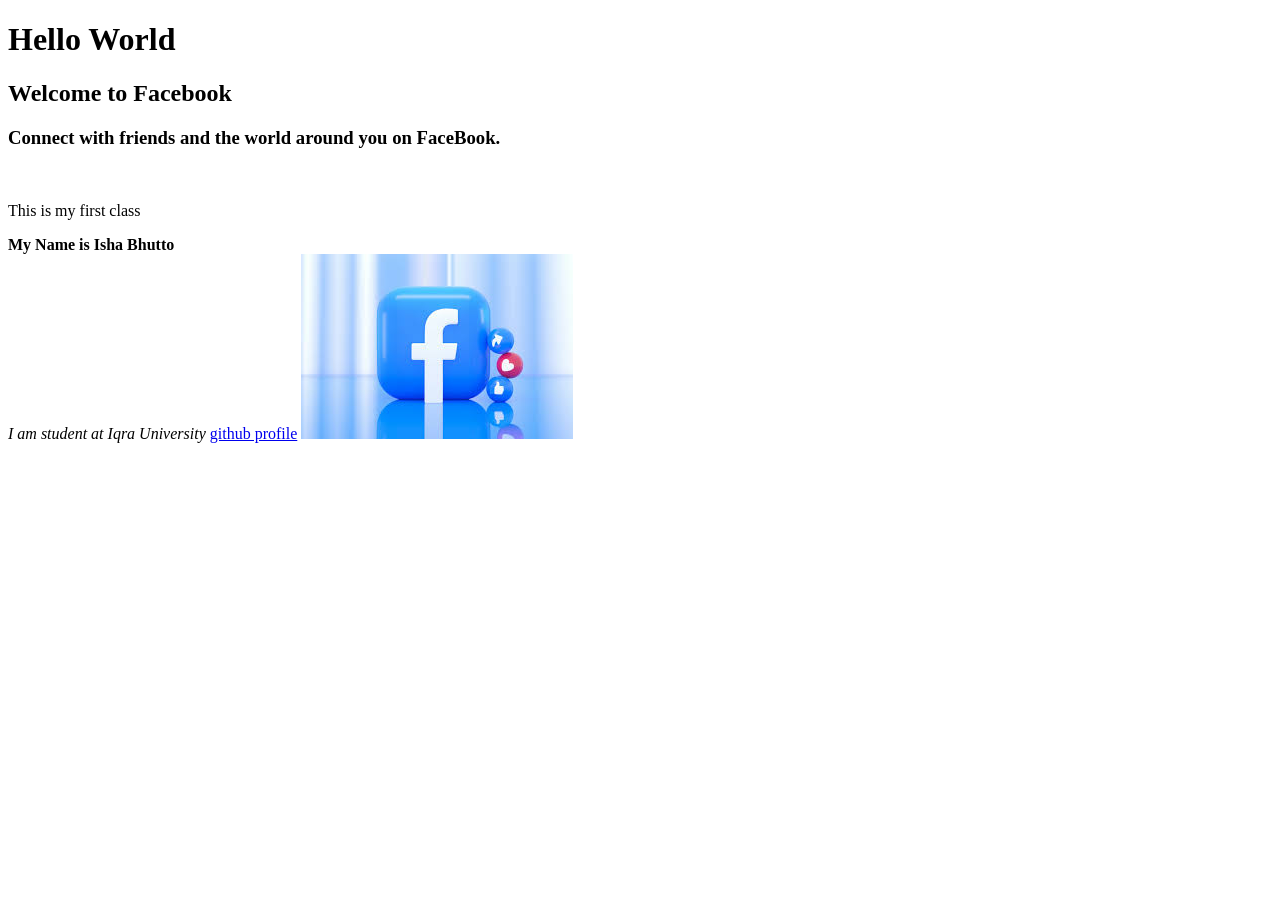
<file: index.html>
<!DOCTYPE html>
<html lang="en">
<head>
    <meta charset="UTF-8">
    <meta name="viewport" content="width=device-width, initial-scale=1.0">
    <title>Isha Bhutto</title>
</head>
<body>
    <h1>Hello World</h1>
    <h2>Welcome to Facebook</h2>
    <h3>Connect with friends and the world around you on FaceBook.</h3><br>
    <p>This is my first class</p>
    <Strong>My Name is Isha Bhutto</Strong><br>
    <em>I am student at Iqra University</em>
    <a href="https://github.com/Eshabhutto/Boot-camp-2026">github profile</a>
    <a href=""></a>
    <img src="images.jfif" alt="facebook logo">
</body>
</html>
</file>
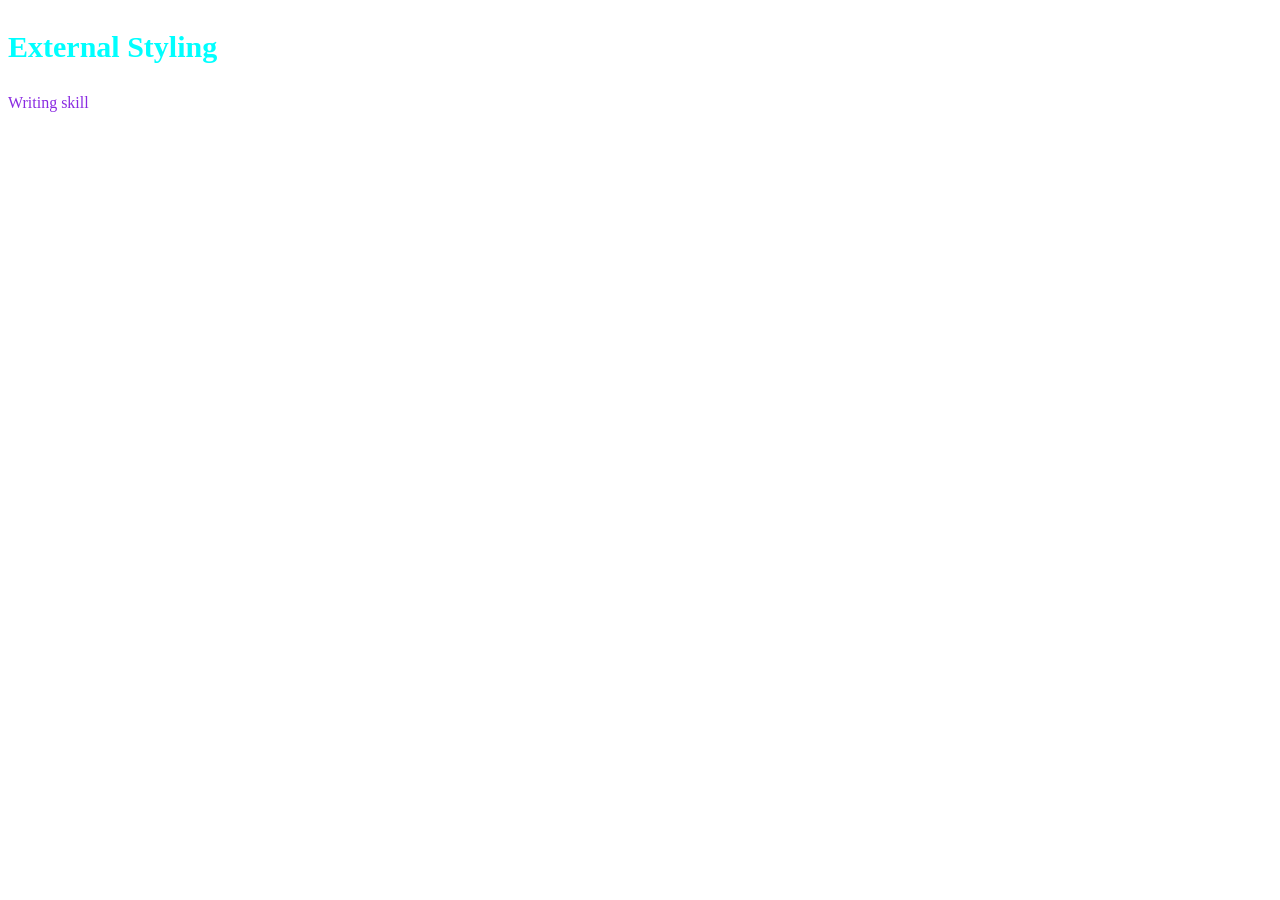
<file: external_styling.html>
<!DOCTYPE html>
<html lang="en">
<head>
    <meta charset="UTF-8">
    <meta name="viewport" content="width= , initial-scale=1.0">
    <title>Document</title>
    <link rel="stylesheet" href="style.css">
</head>
<body>
    <h3 class="heading3">External Styling</h3>
    <p class="paragraph">Writing skill
    </p>
</body>
</html>
</file>
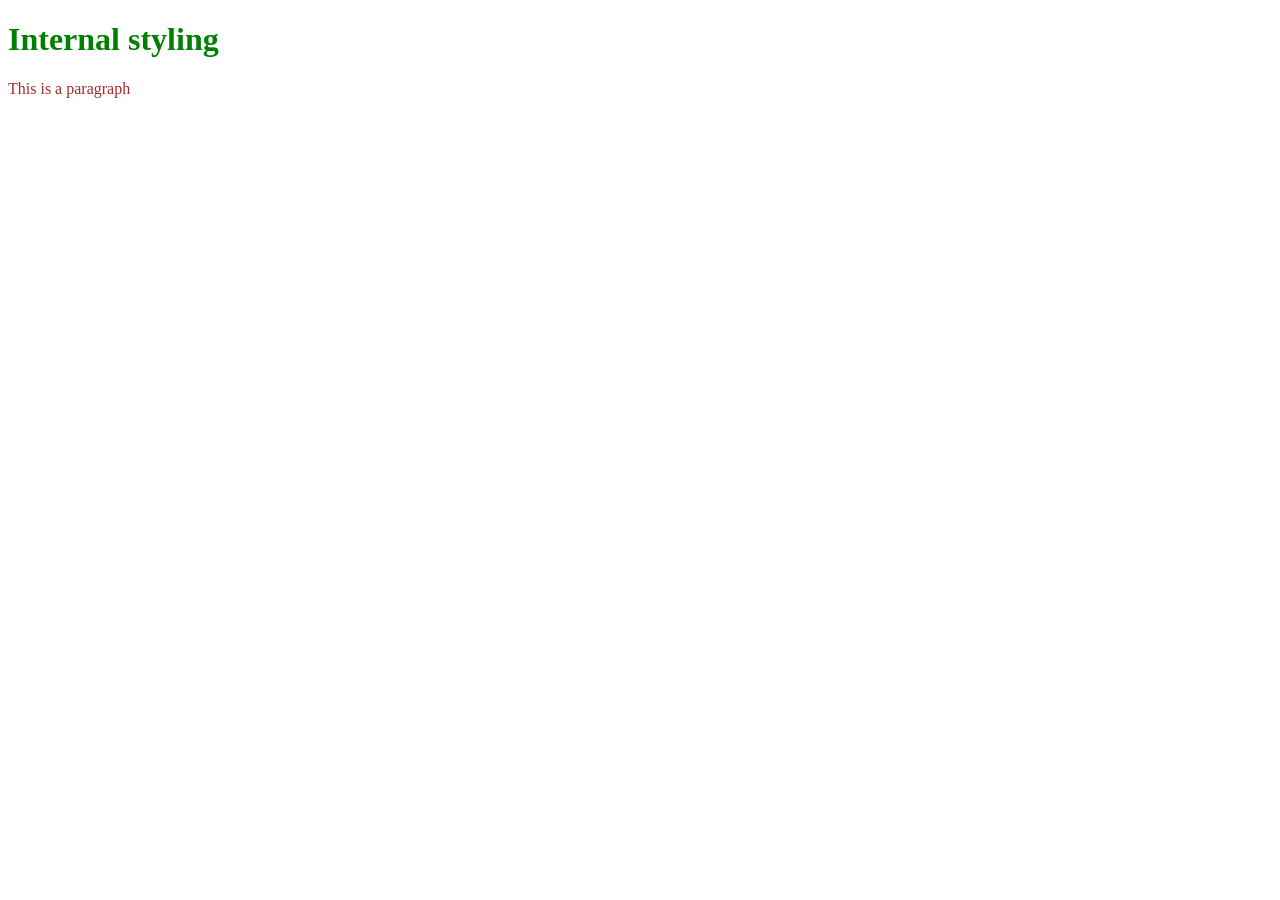
<file: internal-styling.html>
<!DOCTYPE html>
<html lang="en">
<head>
    <meta charset="UTF-8">
    <meta name="viewport" content="width=device-width, initial-scale=1.0">
    <title>Document</title>
    <style>
        h1{
            color:green
        }
        p{
            color:brown
        }
    </style>
</head>
<body>
    <h1>Internal styling</h1>
    <p>This is a paragraph</p>
</body>
</html>
</file>
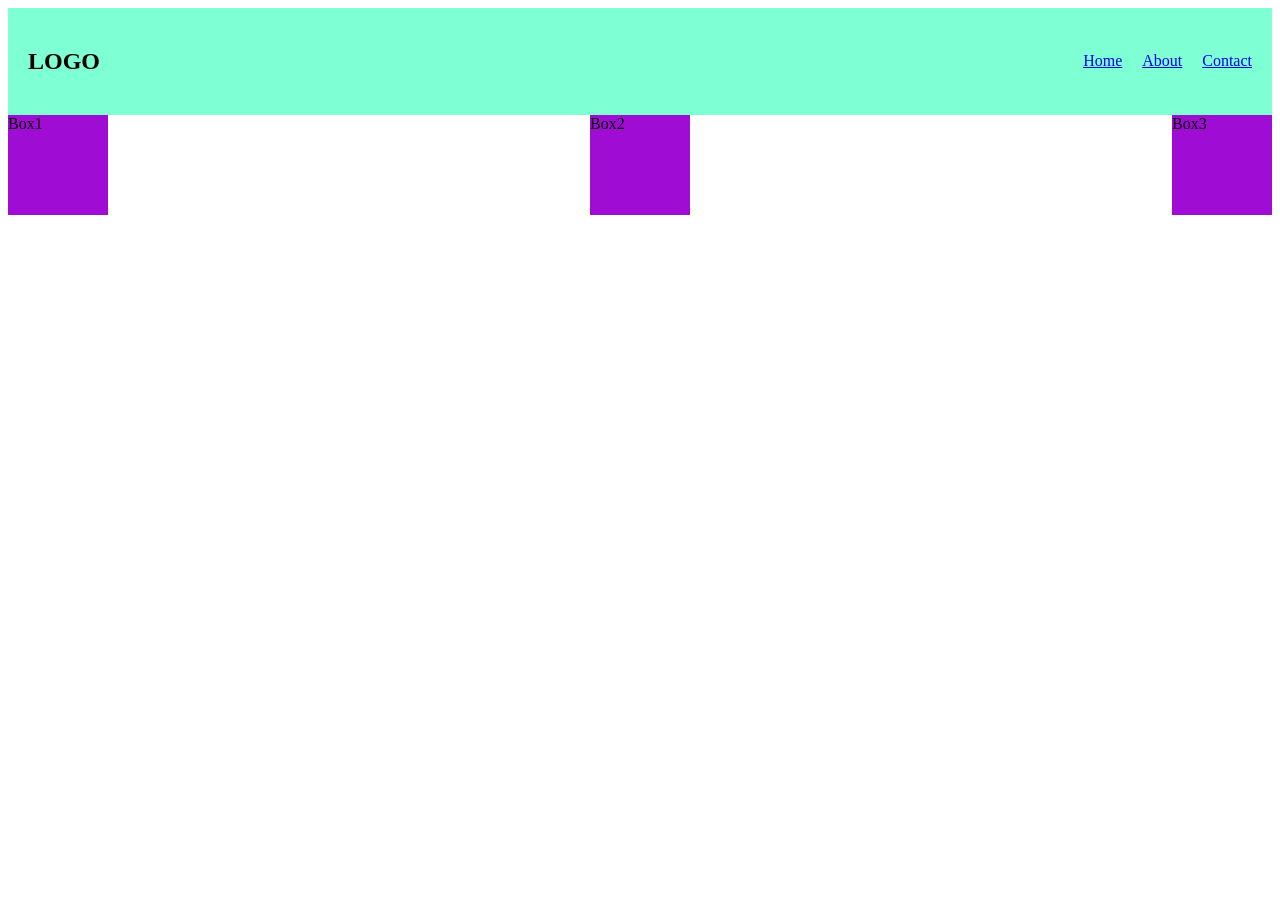
<file: lecture-5.html>
<!DOCTYPE html>
<html lang="en">
<head>
    <meta charset="UTF-8">
    <meta name="viewport" content="width=device-width, initial-scale=1.0">
    <title>Document</title>
    <link rel="stylesheet" href="lecture-5.css">
</head>
<body>
    <nav class="navbar">
        <h2>LOGO</h2>
        <div class="links">
            <a href="home.html">Home</a>
            <a href="about.html">About</a>
            <a href="contact.html">Contact</a>
        </div>

    </nav>
    <div class="container">
        <div class="box">Box1</div>
        <div class="box">Box2</div>
        <div class="box">Box3</div>

    </div>
</body>
</html>
</file>
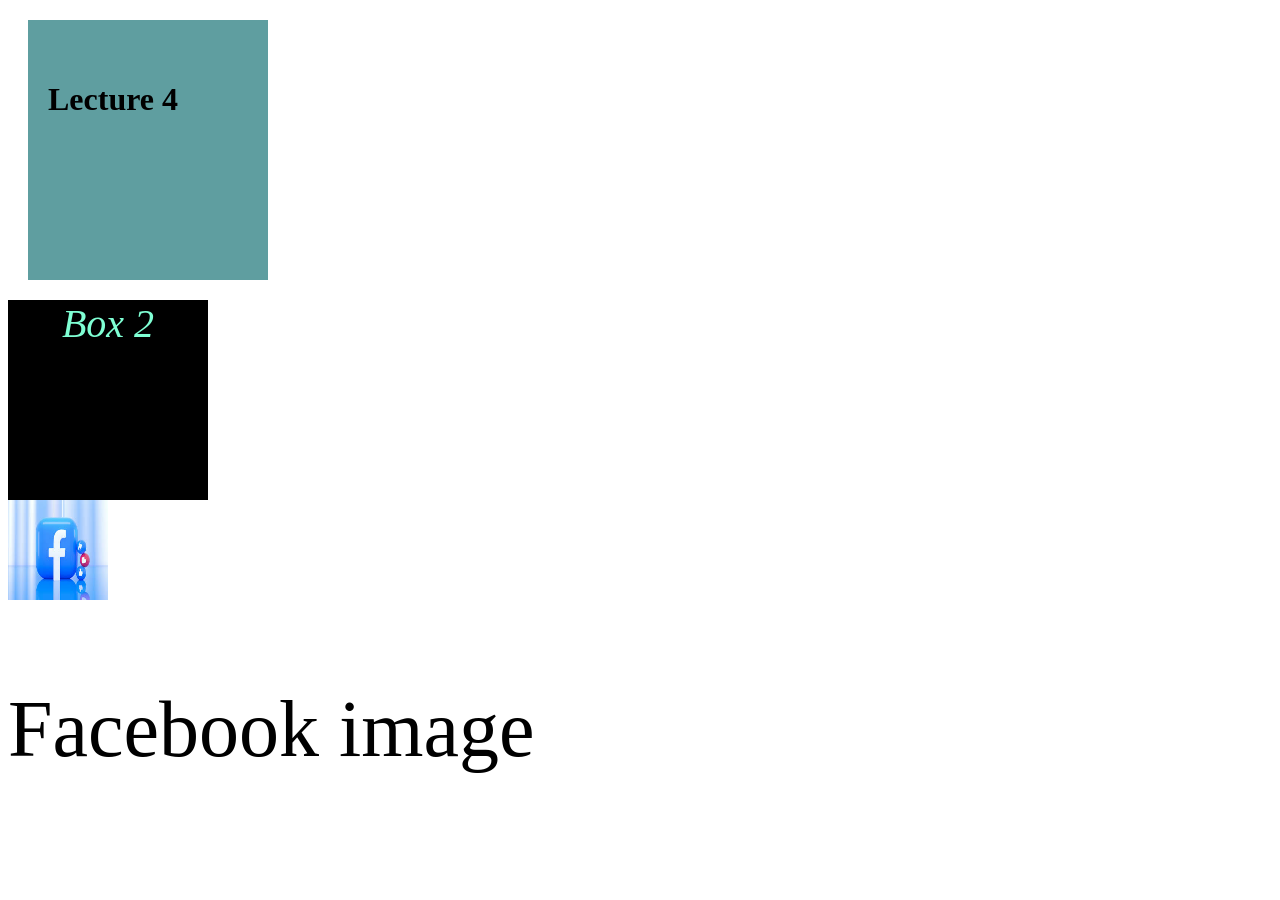
<file: lecture4.html>
<!DOCTYPE html>
<html lang="en">
<head>
    <meta charset="UTF-8">
    <meta name="viewport" content="width=device-width, initial-scale=1.0">
    <title>Document</title>
    <link rel="stylesheet" href="lecture4.css">
</head>
<body>
    <div class="lecture4">
        <h1>Lecture 4</h1>
    </div>
    <div class="Box2">
        Box 2
    </div>
    <div class="fbimage">
        <img src="images.jfif" alt="Facebook image">
        <p>Facebook image</p>
    </div>
</body>
</html>
</file>
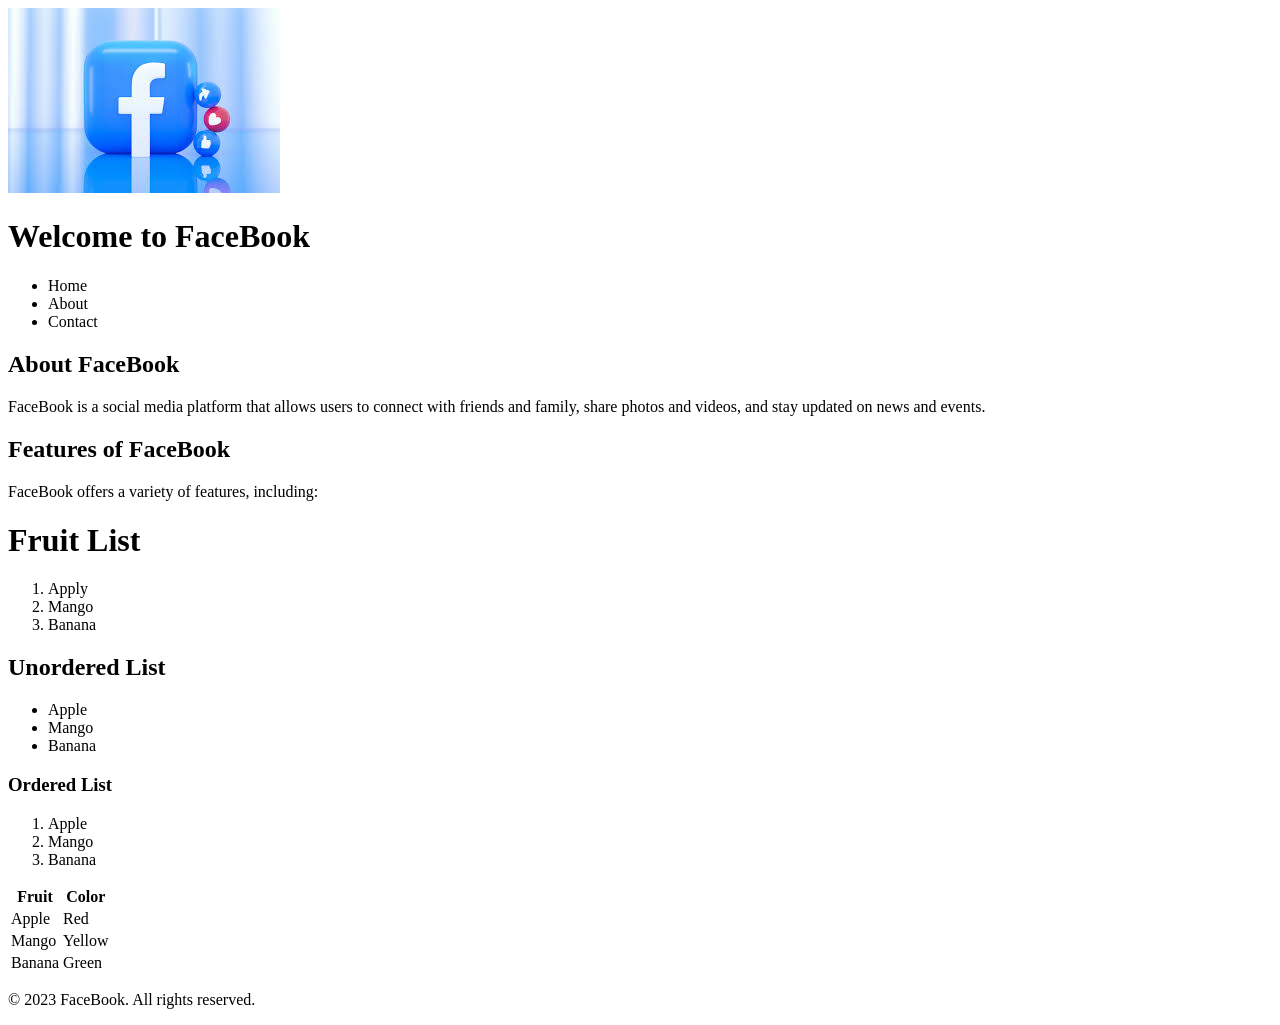
<file: structure.html>
<!DOCTYPE html>
<html lang="en">
<head>
    <meta charset="UTF-8">
    <meta name="viewport" content="width=device-width, initial-scale=1.0">
    <title>Document</title>
</head>
<body>
     <header>
            <img src="images.jfif" alt="Facebook Logo">
            <h1>Welcome to FaceBook</h1>
            <nav>
                <ul>
                    <li>Home</li>
                    <li>About</li>
                    <li>Contact</li>
                </ul>
            </nav>
        </header>
        <section>
            <h1>About FaceBook</h1>
            <p>FaceBook is a social media platform that allows users to connect with friends and family, share photos and videos, and stay updated on news and events.</p>
        </section>
        <main>
            <h2>Features of FaceBook</h2>
            <p>FaceBook offers a variety of features, including:</p>
        </main>
       
        
    <h1>Fruit List</h1>
    <ol>
        <li>Apply</li>
        <li>Mango</li>
        <li>Banana</li>
    </ol>
    <h2>Unordered List</h2>
    <ul>
        <li>Apple</li>
        <li>Mango</li>
        <li>Banana</li>
    </ul>
    <div>
        <h3>Ordered List</h3>
        <ol>
            <li>Apple</li>
            <li>Mango</li>
            <li>Banana</li>
        </ol>
    </div>
    <table>
        <tr>
            <th>Fruit</th>
            <th>Color</th>
        </tr>
        <tr>
            <td>Apple</td>
            <td>Red</td>
        </tr>
        <tr>
            <td>Mango</td>
            <td>Yellow</td>
        </tr>
        <tr>
            <td>Banana</td>
            <td>Green</td>
        </tr>
    </table>
     <footer>
            <p>&copy; 2023 FaceBook. All rights reserved.</p>
        </footer>
</body>
</html>
</file>
<file: style.css>
.heading3{
    color:aqua;
    font-size: 30px;
}
.paragraph{
    color:blueviolet
}
</file>
<file: lecture-5.css>
.container{
    display: flex;
    justify-content: space-between;
}
.box{
    height: 100px;
    width: 100px;
    background-color: rgb(159, 13, 212);
  
}
.navbar{
    display: flex;
    justify-content: space-between;
    padding: 20px;
    align-items: center;
    background-color: aquamarine;
}
.links{
    display: flex;
    gap: 20px;
}
</file>
<file: lecture4.css>
.lecture4{
    background-color: cadetblue;
    width: 200px;
    height: 200px;
    padding: 20px;
    padding-top: 40px;
    margin: 20px;
}
.Box2{
    background-color: black;
    font-style: italic;
    font-size: 40px;
    color: aquamarine;
    height: 200px;
    width: 200px;
    text-align: center;

}
.fbimage img{
    height: 100px;
    width: 100px;

}
.fbimage p {
font-size: 80px;
}
</file>
